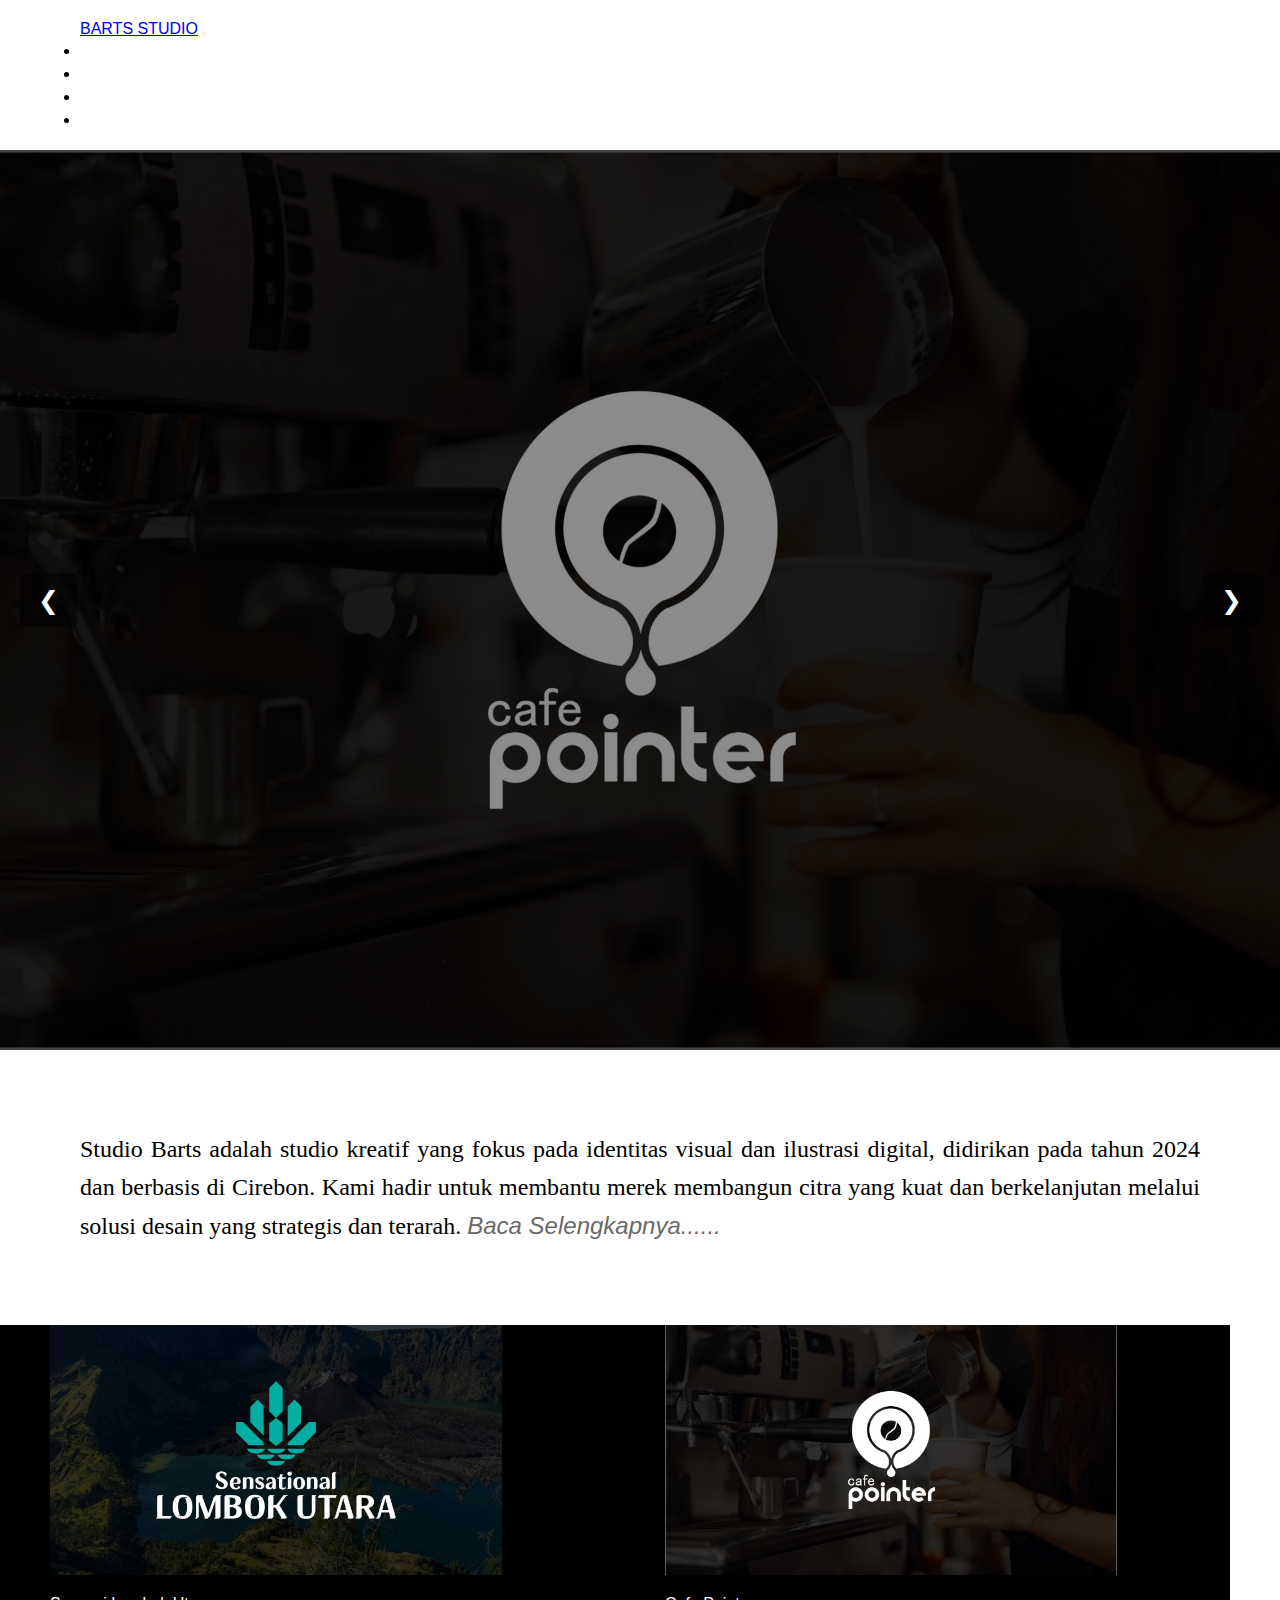
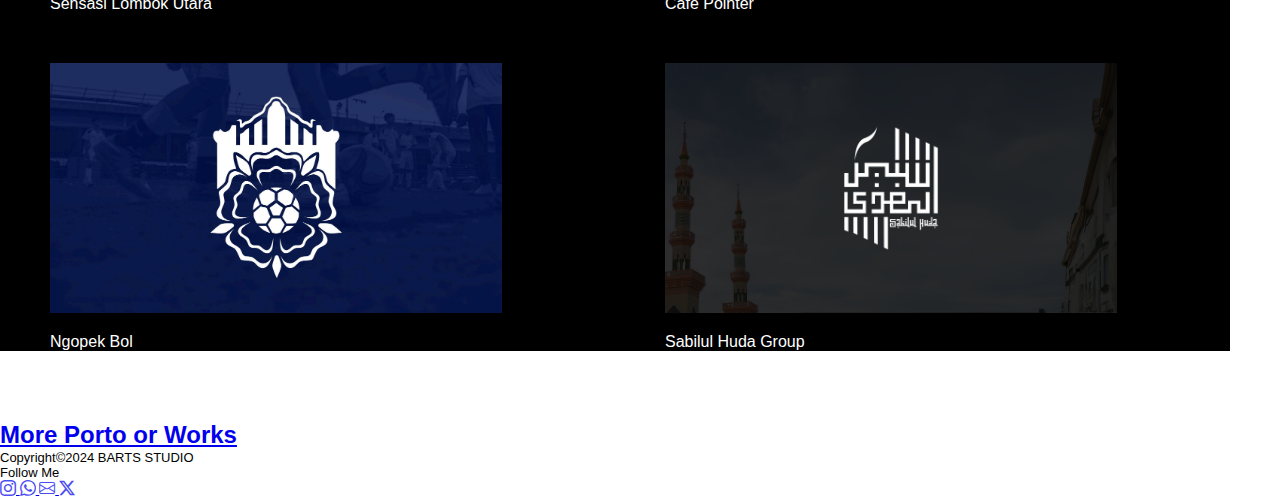
<file: index.html>
<!DOCTYPE html>
<html lang="en">
  <head>
    <meta charset="UTF-8" />
    <meta http-equiv="X-UA-Compatible" content="IE=edge" />
    <meta name="viewport" content="width=device-width, initial-scale=1.0" />

    <link
      href="https://cdn.jsdelivr.net/npm/bootstrap@5.0.2/dist/css/bootstrap.min.css"
      rel="stylesheet"
      integrity="sha384-EVSTQN3/azprG1Anm3QDgpJLIm9Nao0Yz1ztcQTwFspd3yD65VohhpuuCOmLASjC"
      crossorigin="anonymous"
    />

    <link rel="stylesheet" href="home.css" />

    <!-- Bootstrap Icons CDN -->
    <link
      href="https://cdn.jsdelivr.net/npm/bootstrap-icons@1.10.5/font/bootstrap-icons.css"
      rel="stylesheet"
    />

    <title>Home | Barts Studio</title>
  </head>
  <body class="bg-dark">
    <nav
      class="navbar navbar-expand-lg navbar-dark bg-dark text-light"
    >
      <div class="container-fluid">
        <a class="navbar-brand" href="index.html">BARTS STUDIO</a>

        <button
          class="navbar-toggler"
          type="button"
          data-bs-toggle="collapse"
          data-bs-target="#navbarSupportedContent"
          aria-controls="navbarSupportedContent"
          aria-expanded="false"
          aria-label="Toggle navigation"
        >
          <span class="navbar-toggler-icon"></span>
        </button>

        <!-- Isi Menu -->
        <div class="collapse navbar-collapse" id="navbarSupportedContent">
          <ul class="navbar-nav ms-auto mb-2 mb-lg-0">
            <li class="nav-item">
              <a
                class="nav-link active"
                aria-current="page"
                href="index.html"
                >Home</a
              >
            </li>
            <li class="nav-item">
              <a class="nav-link" href="porto.html">Portofolio</a>
            </li>
            <li class="nav-item">
              <a class="nav-link" href="merch.html">Merch</a>
            </li>
            <li class="nav-item">
              <a class="nav-link" href="about.html">About</a>
            </li>
          </ul>
        </div>
      </div>
    </nav>

   <main>
    <div class="carousel">
        
        

        <div class="carousel-track">
            <div class="slide">
                <img src="asset_img/Portopointer_page-0001.jpg">
            </div>
            <div class="slide">
                <img src="asset_img/ilustrasi1.jpg">
            </div>
            <div class="slide">
                <img src="asset_img/p3 (1).png">
            </div>
        </div>
        <button class="carousel-btn prev">❮</button>
        <button class="carousel-btn next">❯</button>

    </div>
</main>

    <div class="company text-light">
        <p>Studio Barts adalah studio kreatif yang fokus pada identitas visual dan
        ilustrasi digital, didirikan pada tahun 2024 dan berbasis di Cirebon. Kami
        hadir untuk membantu merek membangun citra yang kuat dan berkelanjutan
        melalui solusi desain yang strategis dan terarah. <a href="about.html"><i>Baca Selengkapnya......</i></a></p>
    </div>
    <div class="porto-terbaru bg-dark">
          <div class="porto">
              <img src="asset_img/lombok utara.jpg" alt="">
              <div class="text-light"><p>Sensasi Lombok Utara</p></div>
          </div>

          <div class="porto">
            <a href="cafepointer.html">
              <img src="asset_img/Portopointer_page-0001.jpg" alt="">
               <div class="text-light"><p>Cafe Pointer</p></div>
            </a>
          </div>

          <div class="porto">
              <img src="asset_img/ngopekbol.jpg" alt="">
              <div class="text-light"><p>Ngopek Bol </p></div>
          </div>

          <div class="porto">
            <a href=""></a>
              <img src="asset_img/p3 (1).png" alt="">
              <div class="text-light"><p>Sabilul Huda Group</p></div>
          </div>
      </div>
      <div class="more">
        <a href="porto.html"><h2>More Porto or Works</h2></a>
      </div>


    <!-- Footer -->
    <footer class="bg-dark text-light py-4 mt-auto">
      <div
        class="container d-flex justify-content-between align-items-center flex-wrap"
      >
        <div class="text-start">Copyright©2024 BARTS STUDIO</div>
        <div class="d-flex justify-content-end flex-wrap gap-text-20" >
          <div class="follow" >Follow Me</div>
                <a
                  href="https://instagram.com/barts.std"
                  target="_blank"
                  class="text-light me-3"
                >
                  <i class="bi bi-instagram"></i>
                </a>
                <a
                  href="https://wa.me/+6288215061939"
                  target="_blank"
                  class="text-light me-3"
                >
                  <i class="bi bi-whatsapp"></i>
                </a>

                <a href="mailto:your-email@gmail.com" class="text-light me-3">
                  <i class="bi bi-envelope"></i>
                </a>
                <a href="https://x.com" target="_blank" class="text-light">
                  <i class="bi bi-twitter-x"></i>
          </a>
        </div>
      </div>
    </footer>

    <script
      src="https://cdn.jsdelivr.net/npm/bootstrap@5.0.2/dist/js/bootstrap.bundle.min.js"
      integrity="sha384-MrcW6ZMFYlzcLA8Nl+NtUVF0sA7MsXsP1UyJoMp4YLEuNSfAP+JcXn/tWtIaxVXM"
      crossorigin="anonymous"
    ></script>
    <body>
      <head></head>
  <script src="index.js"></script>
  </body>
</html>
</file>
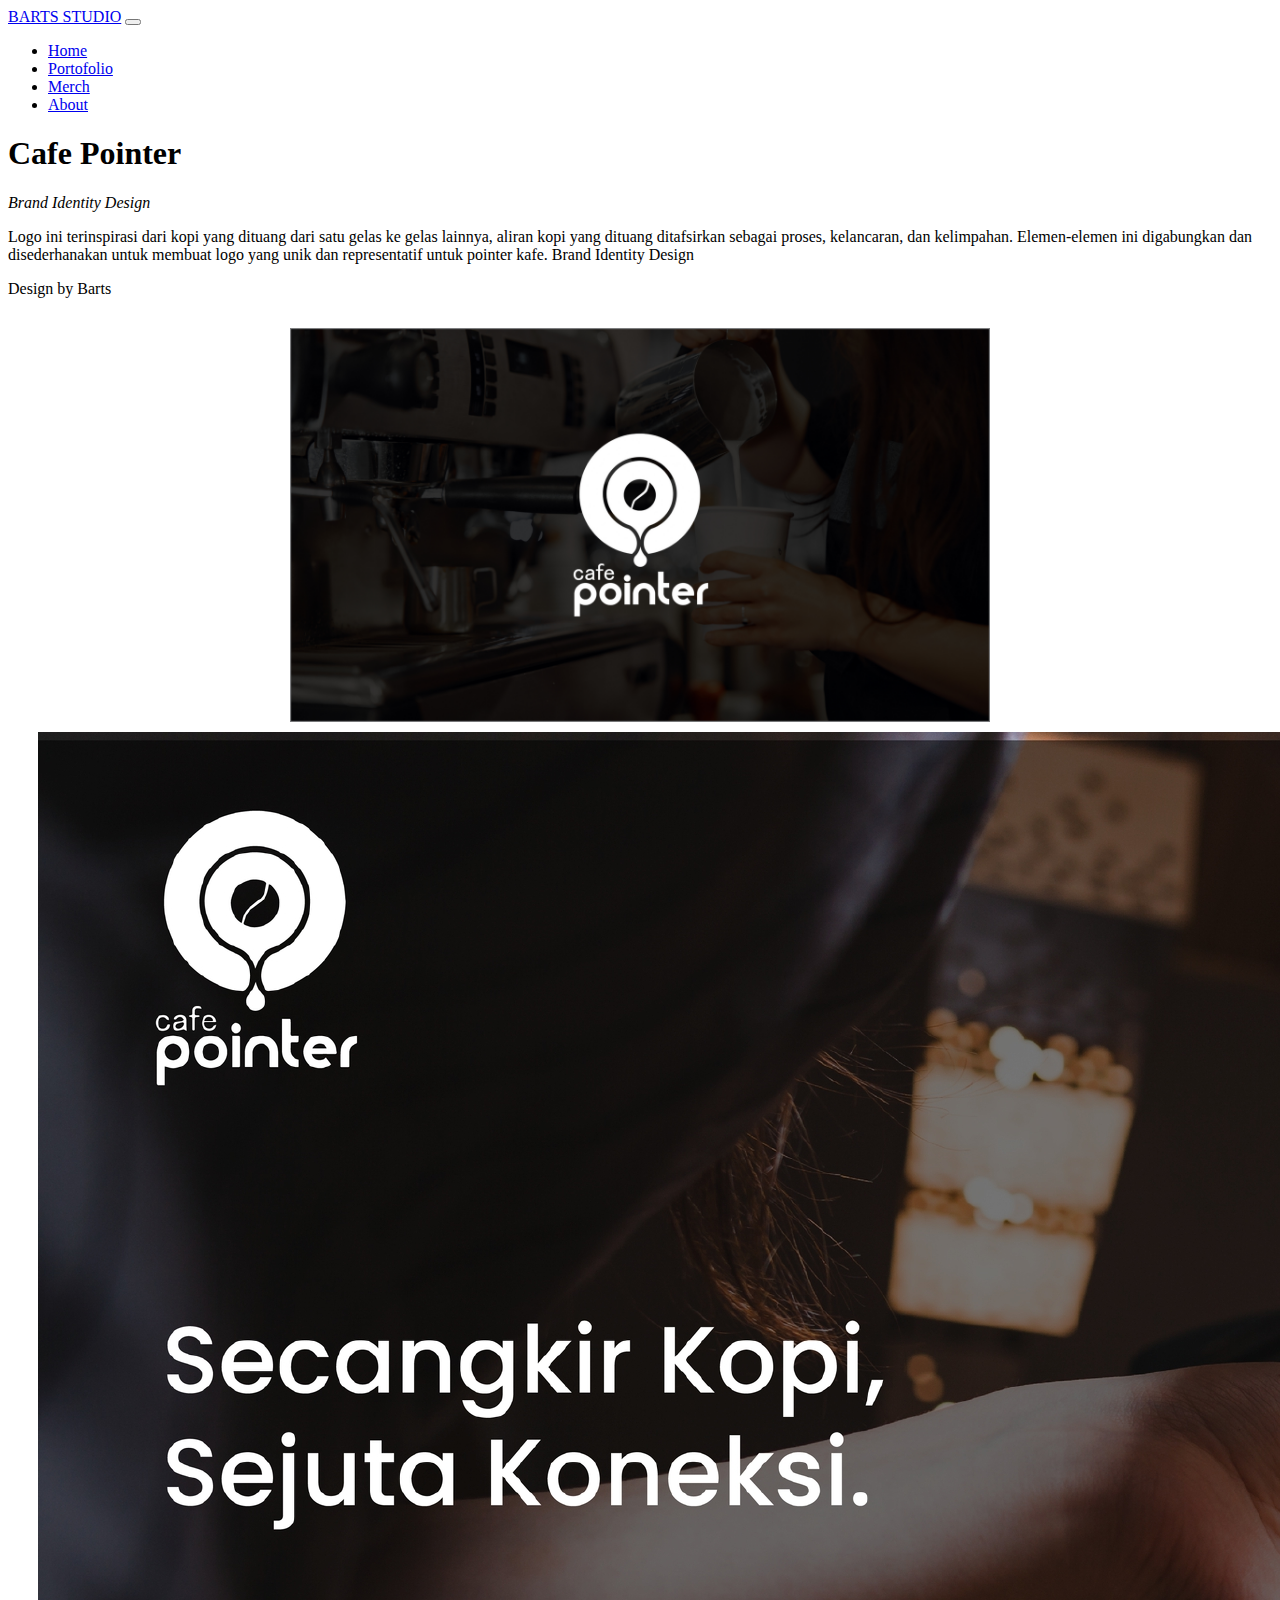
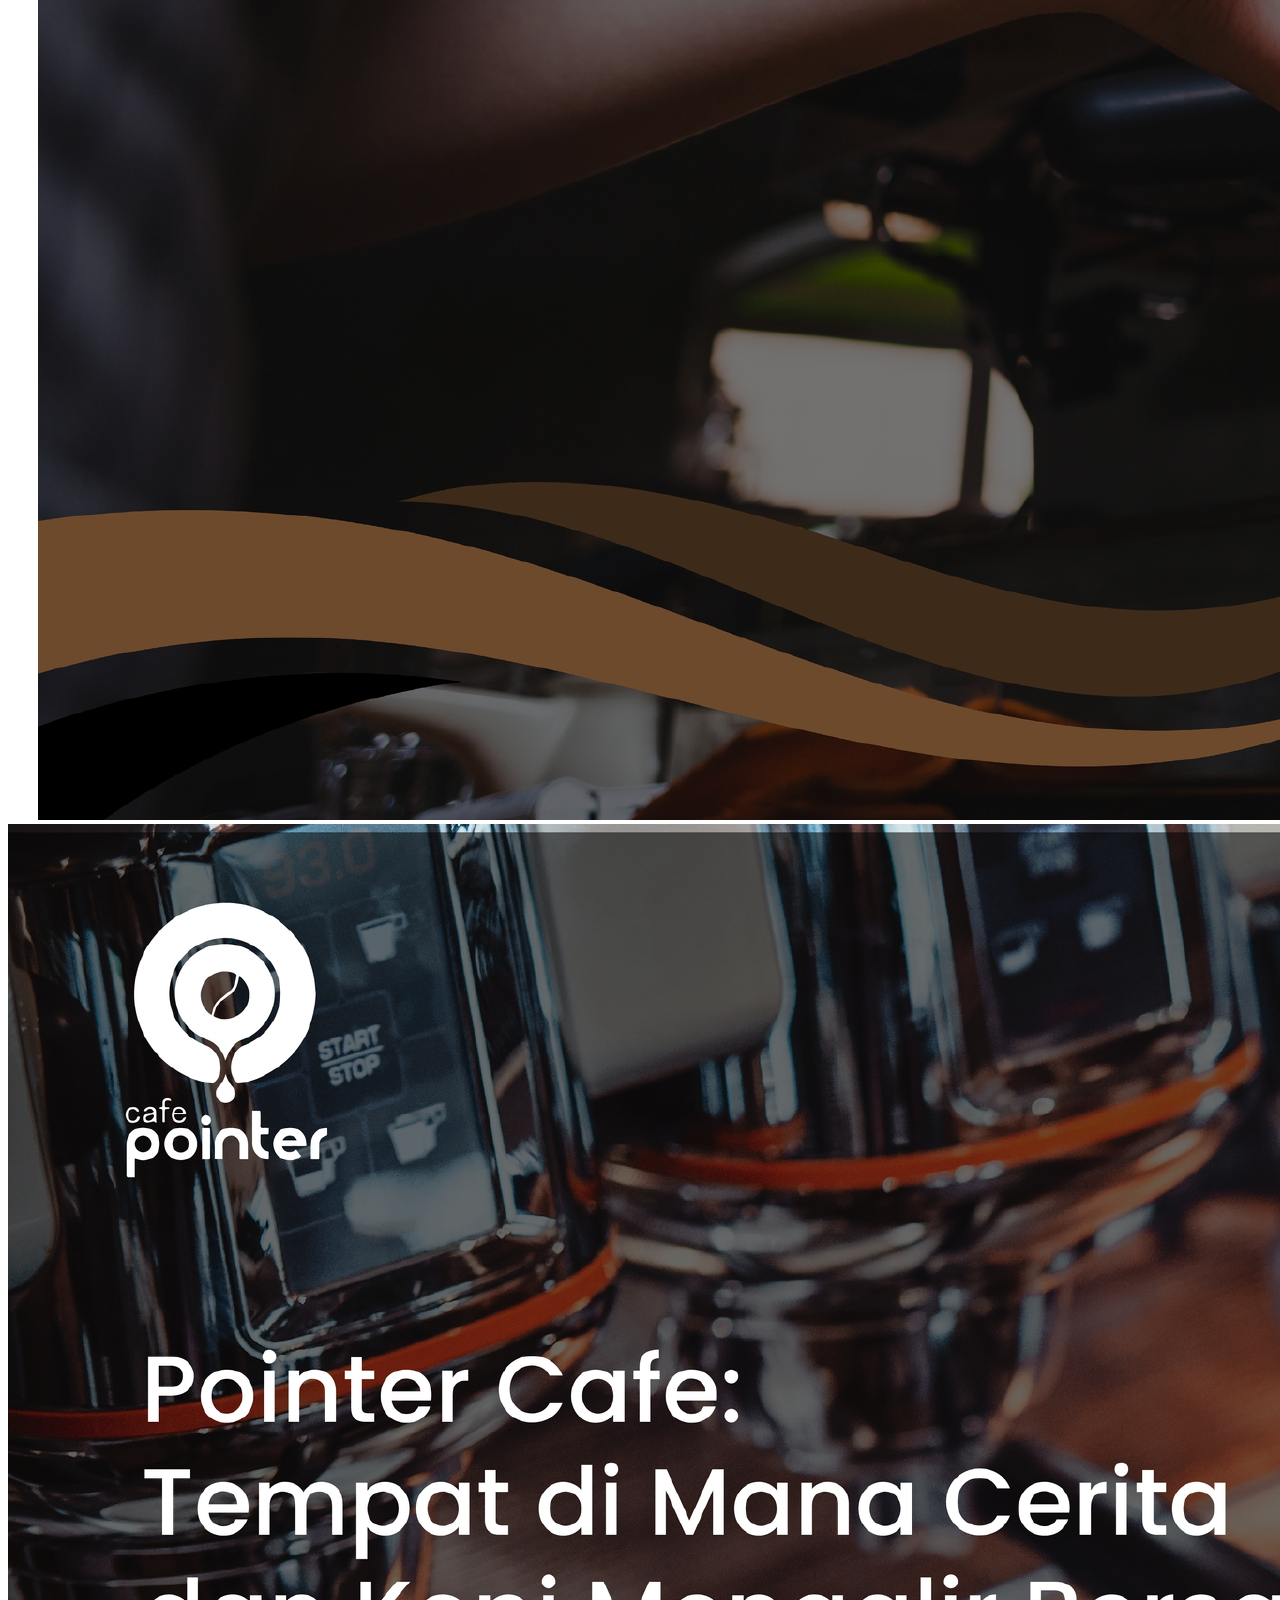
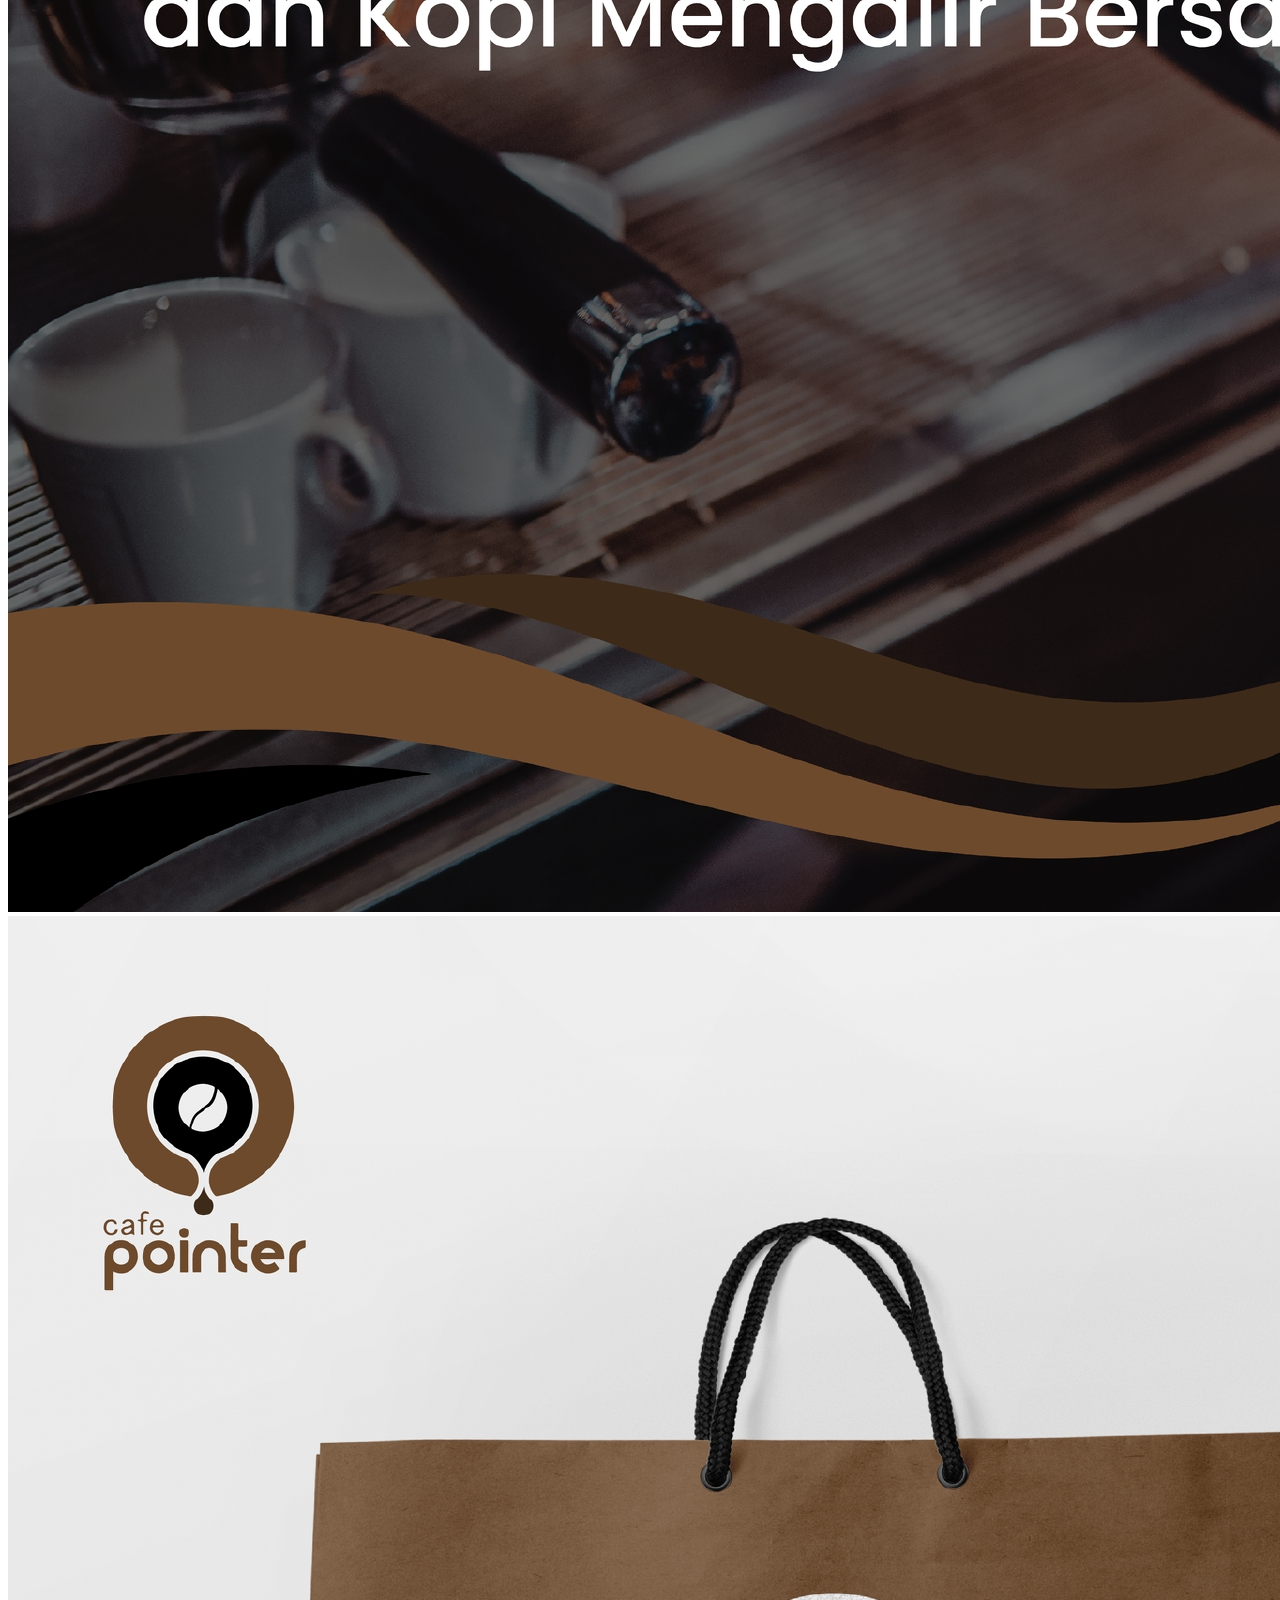
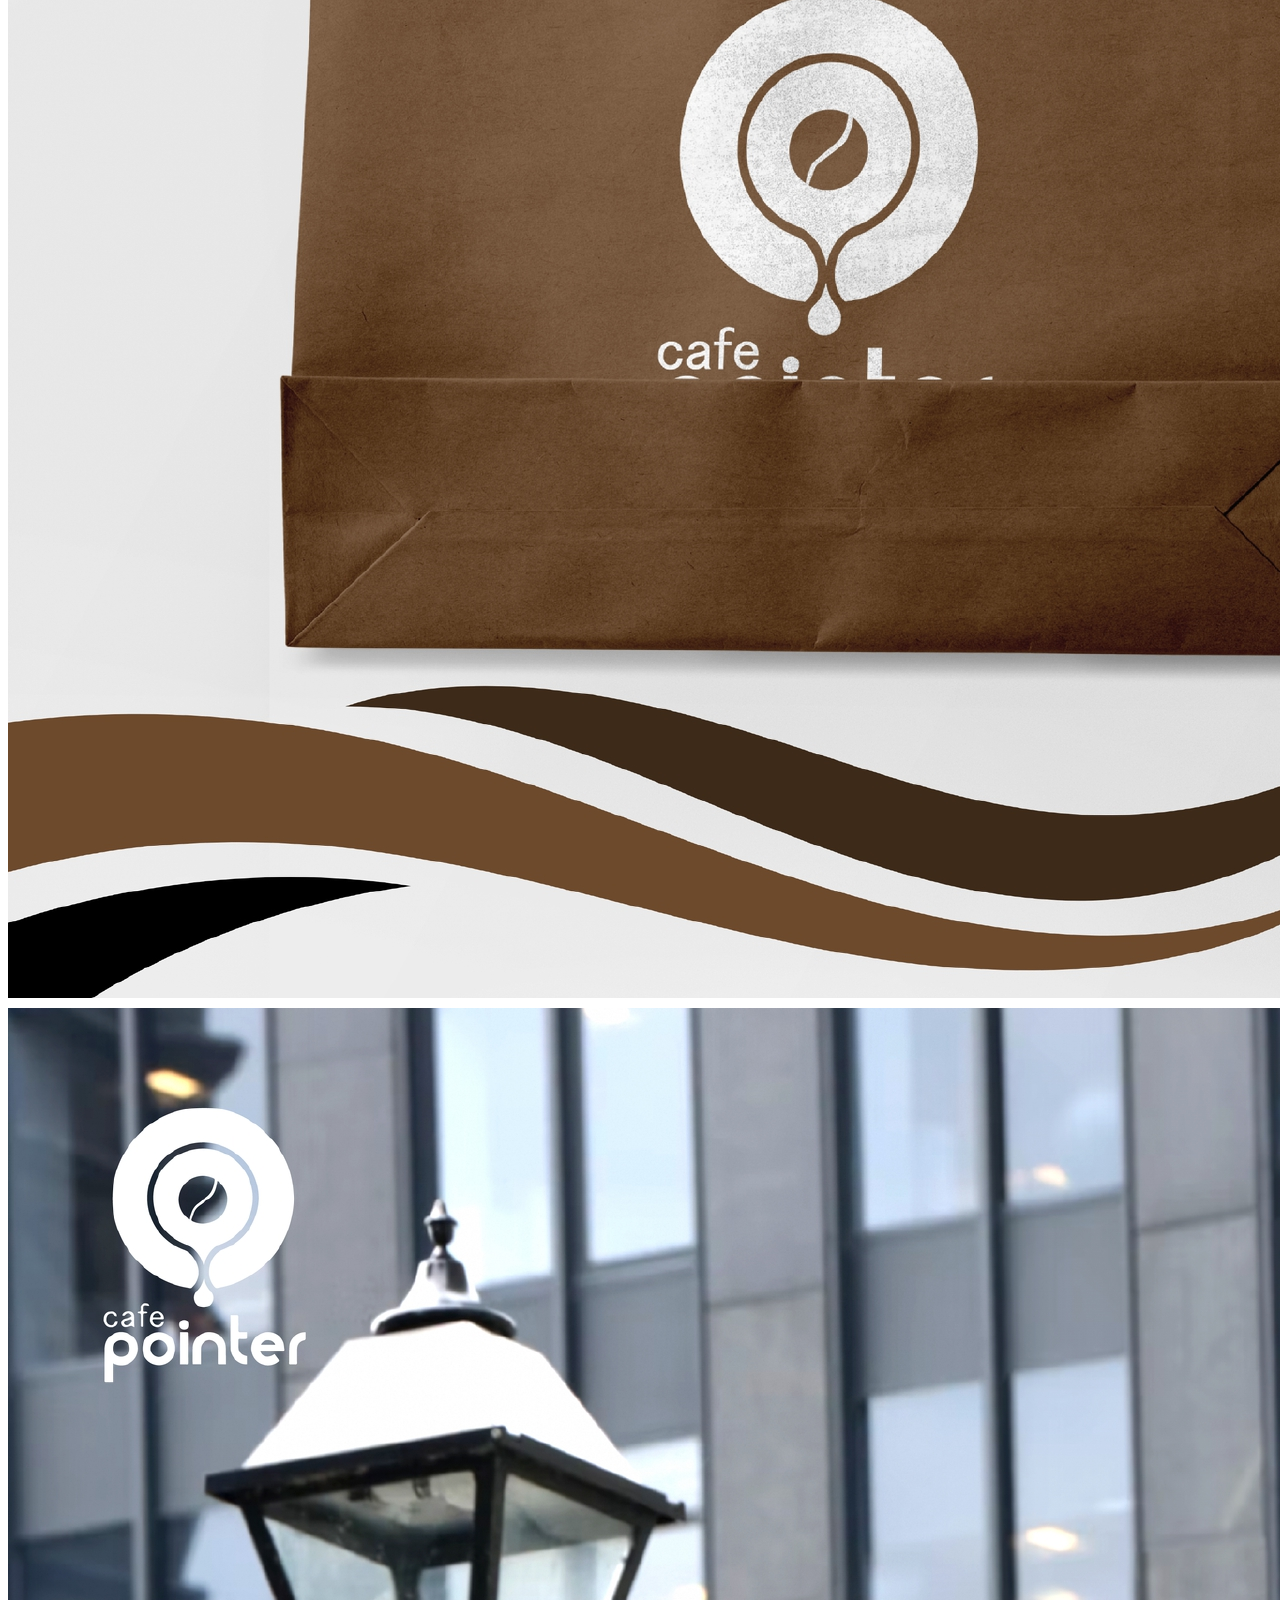
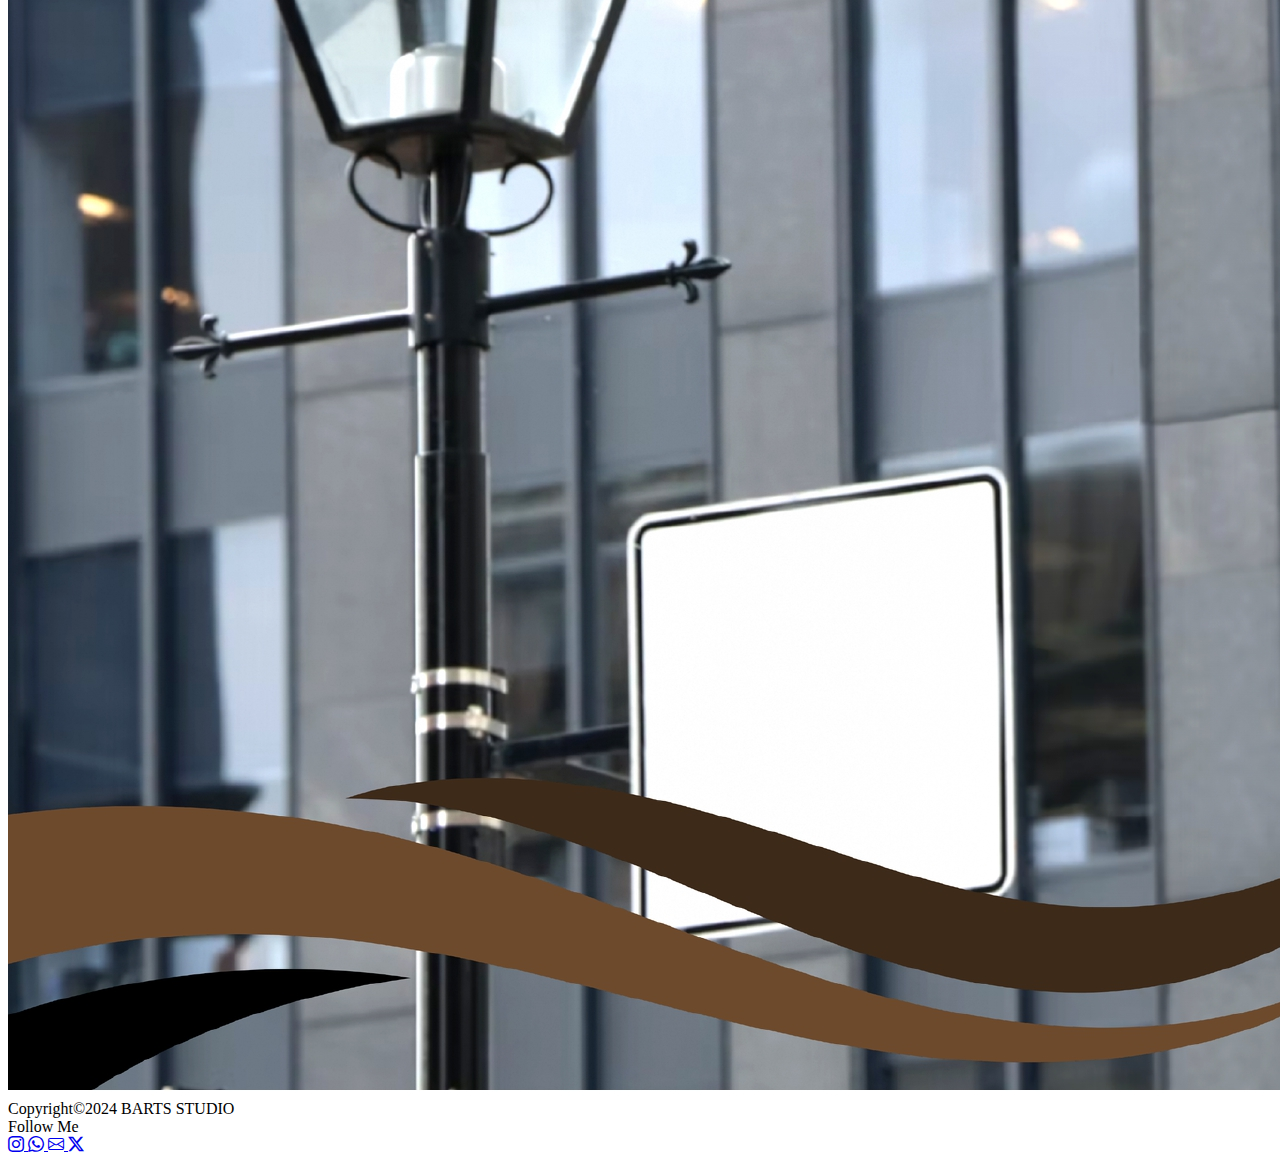
<file: cafepointer.html>
<!DOCTYPE html>
<html lang="en">
<head>
    <meta charset="UTF-8">
    <meta name="viewport" content="width=device-width, initial-scale=1.0">
    <title>Ngopek Bol</title>
    <link href="https://cdn.jsdelivr.net/npm/bootstrap@5.0.2/dist/css/bootstrap.min.css" rel="stylesheet" integrity="sha384-EVSTQN3/azprG1Anm3QDgpJLIm9Nao0Yz1ztcQTwFspd3yD65VohhpuuCOmLASjC" crossorigin="anonymous">
    <link rel="stylesheet" href="cafepointer.css">
    <link
      href="https://cdn.jsdelivr.net/npm/bootstrap-icons@1.10.5/font/bootstrap-icons.css"
      rel="stylesheet"
    />

</head>
<body class="bg-dark">
   <nav class="navbar navbar-expand-lg navbar-dark bg-dark text-light">
  <div class="container-fluid">
    <!-- Logo -->
    <a class="navbar-brand" href="#">BARTS STUDIO</a>

    <!-- Toggle (3 garis) -->
    <button class="navbar-toggler" type="button" data-bs-toggle="collapse" data-bs-target="#navbarSupportedContent"
      aria-controls="navbarSupportedContent" aria-expanded="false" aria-label="Toggle navigation">
      <span class="navbar-toggler-icon"></span>
    </button>

    <!-- Isi Menu -->
    <div class="collapse navbar-collapse" id="navbarSupportedContent">
      <ul class="navbar-nav ms-auto mb-2 mb-lg-0">
        <li class="nav-item">
          <a class="nav-link" href="index.html">Home</a>
        </li>
        <li class="nav-item">
          <a class="nav-link active" aria-current="page" href="porto.html">Portofolio</a>
        </li>
         <li class="nav-item">
          <a class="nav-link" href="merch.html">Merch</a>
        </li>
        <li class="nav-item">
          <a class="nav-link" href="about.html">About</a>
        </li>
      </ul>
    </div>
  </div>
</nav>
    <div class="designby bg-dark">
        <h1><b>Cafe Pointer</b></h1>
        <span><i>Brand Identity Design</i></span>
        <div class="deskripsi">
          <p>Logo ini terinspirasi dari kopi yang dituang dari satu
        gelas ke gelas lainnya, aliran kopi yang dituang
        ditafsirkan sebagai proses, kelancaran, dan
        kelimpahan. Elemen-elemen ini digabungkan dan
        disederhanakan untuk membuat logo yang unik dan
        representatif untuk pointer kafe.
        Brand Identity Design</p>
        <span class="design"> Design by Barts</span>
        </div>
    </div>
    <div class="gambar1">
        <img src="ASSET IMG/Portopointer_page-0001.jpg" alt="">
    </div>
    <div class="nama-project">
     <div class="gambar2">
        <img src="ASSET IMG/gambar2.jpg" alt="">
    </div>
    </div>
     <div class="gambar3">
        <img src="ASSET IMG/Portopointer_page-0003.jpg" alt="">
    </div>
     <div class="gambar4">
        <img src="ASSET IMG/Portopointer_page-0004.jpg" alt="">
    </div>
     <div class="gambar5">
        <img src="ASSET IMG/Portopointer_page-0005.jpg" alt="">
    </div>
    
     <footer class="bg-dark text-light py-4 mt-auto">
      <div
        class="container d-flex justify-content-between align-items-center flex-wrap"
      >
        <div class="text-start">Copyright©2024 BARTS STUDIO</div>
        <div class="d-flex justify-content-end flex-wrap gap-text-20" >
          <div class="follow" >Follow Me</div>
                <a
                  href="https://instagram.com/barts.std"
                  target="_blank"
                  class="text-light me-3"
                >
                  <i class="bi bi-instagram"></i>
                </a>
                <a
                  href="https://wa.me/+6288215061939"
                  target="_blank"
                  class="text-light me-3"
                >
                  <i class="bi bi-whatsapp"></i>
                </a>

                <a href="mailto:your-email@gmail.com" class="text-light me-3">
                  <i class="bi bi-envelope"></i>
                </a>
                <a href="https://x.com" target="_blank" class="text-light">
                  <i class="bi bi-twitter-x"></i>
          </a>
        </div>
      </div>
    </footer>

</body>
</html>
</file>
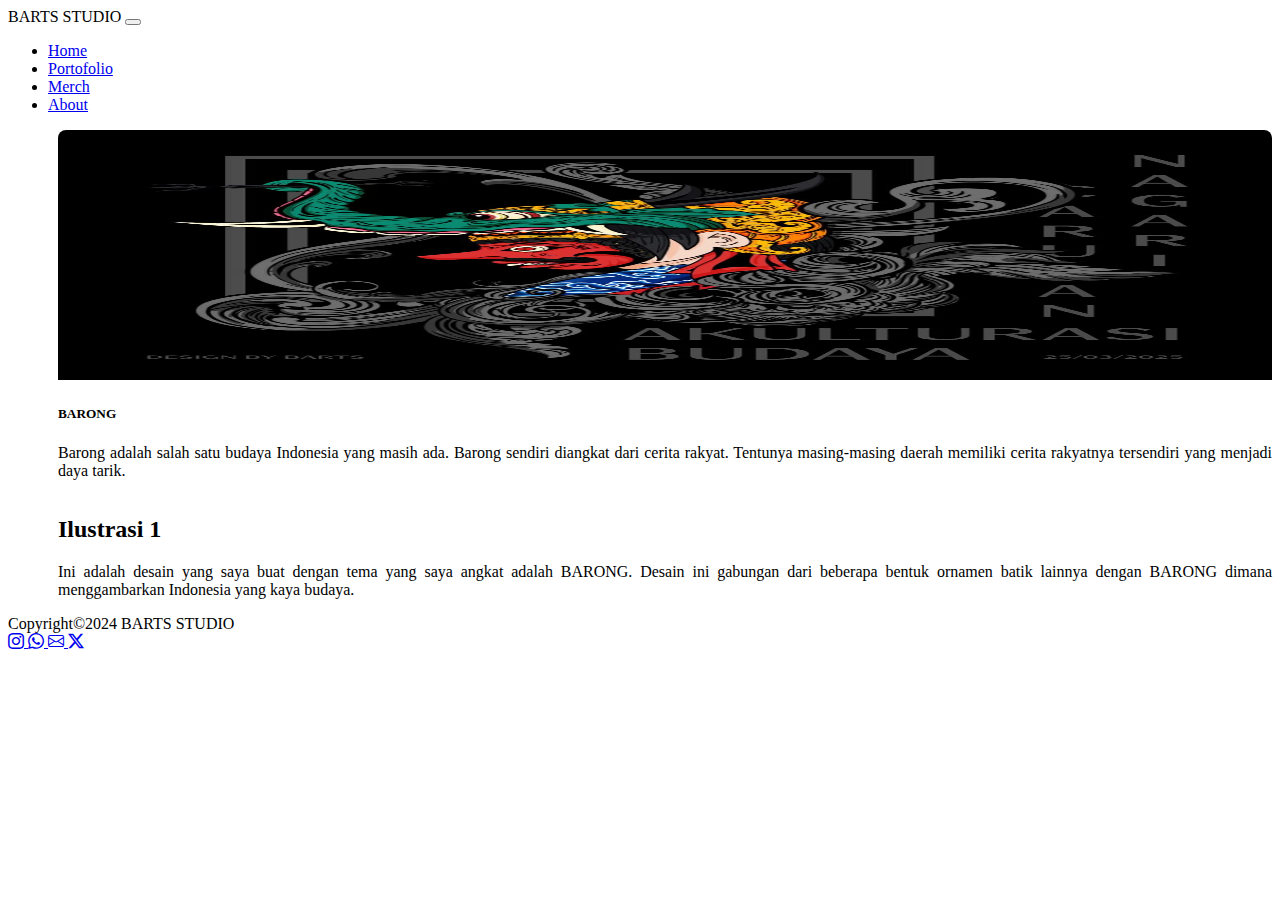
<file: font.html>
<!DOCTYPE html>
<html lang="en">
<head>
    <meta charset="UTF-8">
    <meta http-equiv="X-UA-Compatible" content="IE=edge">
    <meta name="viewport" content="width=device-width, initial-scale=1.0">

    <link href="https://cdn.jsdelivr.net/npm/bootstrap@5.0.2/dist/css/bootstrap.min.css" rel="stylesheet" integrity="sha384-EVSTQN3/azprG1Anm3QDgpJLIm9Nao0Yz1ztcQTwFspd3yD65VohhpuuCOmLASjC" crossorigin="anonymous">
    
    <link rel="stylesheet" href="logo1.css">

    <!-- Bootstrap Icons CDN -->
<link href="https://cdn.jsdelivr.net/npm/bootstrap-icons@1.10.5/font/bootstrap-icons.css" rel="stylesheet">

    <title>ilustrasi</title>
</head>
<body class="bg-dark">
   <nav class="navbar navbar-expand-lg navbar-dark bg-dark text-light sticky-top">
  <div class="container-fluid">
    <!-- Logo -->
    <a class="navbar-brand">BARTS STUDIO</a>

    <!-- Toggle (3 garis) -->
    <button class="navbar-toggler" type="button" data-bs-toggle="collapse" data-bs-target="#navbarSupportedContent"
      aria-controls="navbarSupportedContent" aria-expanded="false" aria-label="Toggle navigation">
      <span class="navbar-toggler-icon"></span>
    </button>

    <!-- Isi Menu -->
     <div class="collapse navbar-collapse" id="navbarSupportedContent">
      <ul class="navbar-nav ms-auto mb-2 mb-lg-0">
        <li class="nav-item">
          <a class="nav-link" href="index.html">Home</a>
        </li>
        <li class="nav-item">
          <a class="nav-link active" aria-current="page" href="porto.html">Portofolio</a>
        </li>
         <li class="nav-item">
          <a class="nav-link" href="merch.html">Merch</a>
        </li>
        <li class="nav-item">
          <a class="nav-link" href="about.html">About</a>
        </li>
      </ul>
    </div>
  </div>
</nav>


 <div class="row text-dark m-2 g-2" id="layout">
  <div class="col-sm-3 g-2">
    <a class="text-decoration-none text-dark">
      <div class="card h-100">
        <img src="ASSET IMG/ilustrasi1.jpg" style="height: 250px; width: 100%;" class="card-img-top" alt="...">
        <div class="card-body">
          <h5 class="card-title text-center">BARONG</h5>
          <p class="card-text">Barong adalah salah satu budaya Indonesia yang masih ada. Barong sendiri diangkat
                              dari cerita rakyat. Tentunya masing-masing daerah memiliki cerita rakyatnya tersendiri
                              yang menjadi daya tarik.
          </p>
        </div>
      </div>
    </a>
  </div>
   <div class="col-md-6 text-white">
      <h2 class="fw-bold">Ilustrasi 1</h2>
      <p> Ini adalah desain yang saya buat dengan tema yang saya angkat adalah BARONG. Desain ini gabungan dari 
        beberapa bentuk ornamen batik lainnya dengan BARONG dimana menggambarkan Indonesia yang kaya budaya.
      </p>
    </div>
  </div>


  <!-- <div class="Deskripsi-Karya">
      <h2 class="fw-bold">Logo Coffee</h2>
      <p> Ini adalah job desain pertama saya dari seorang owner Coffe Shop. Dimana dia menginginkan desain bernuansa Coffe yang elegant tanpa menghilangkan filosofi kopi itu sendiri.
      </p>
    </div>
  </div> -->

<!-- Footer -->
<footer class="bg-dark text-light py-4 mt-auto">
  <div class="container d-flex justify-content-between align-items-center flex-wrap">
    <div class="text-start">
    Copyright©2024 BARTS STUDIO
    </div>
    <div class="d-flex justify-content-end flex-wrap">
      <a href="https://instagram.com/barts.std" target="_blank" class="text-light me-3">
        <i class="bi bi-instagram"></i>
      </a>
      <a href="https://wa.me/6282136511609" target="_blank" class="text-light me-3">
        <i class="bi bi-whatsapp"></i>
      </a>
      <a href="mailto:your-email@gmail.com" class="text-light me-3">
        <i class="bi bi-envelope"></i>
      </a>
      <a href="https://x.com" target="_blank" class="text-light">
        <i class="bi bi-twitter-x"></i>
      </a>
    </div>
  </div>
</footer>





      <script src="https://cdn.jsdelivr.net/npm/bootstrap@5.0.2/dist/js/bootstrap.bundle.min.js" integrity="sha384-MrcW6ZMFYlzcLA8Nl+NtUVF0sA7MsXsP1UyJoMp4YLEuNSfAP+JcXn/tWtIaxVXM" crossorigin="anonymous"></script>
<body>
<head>
</file>
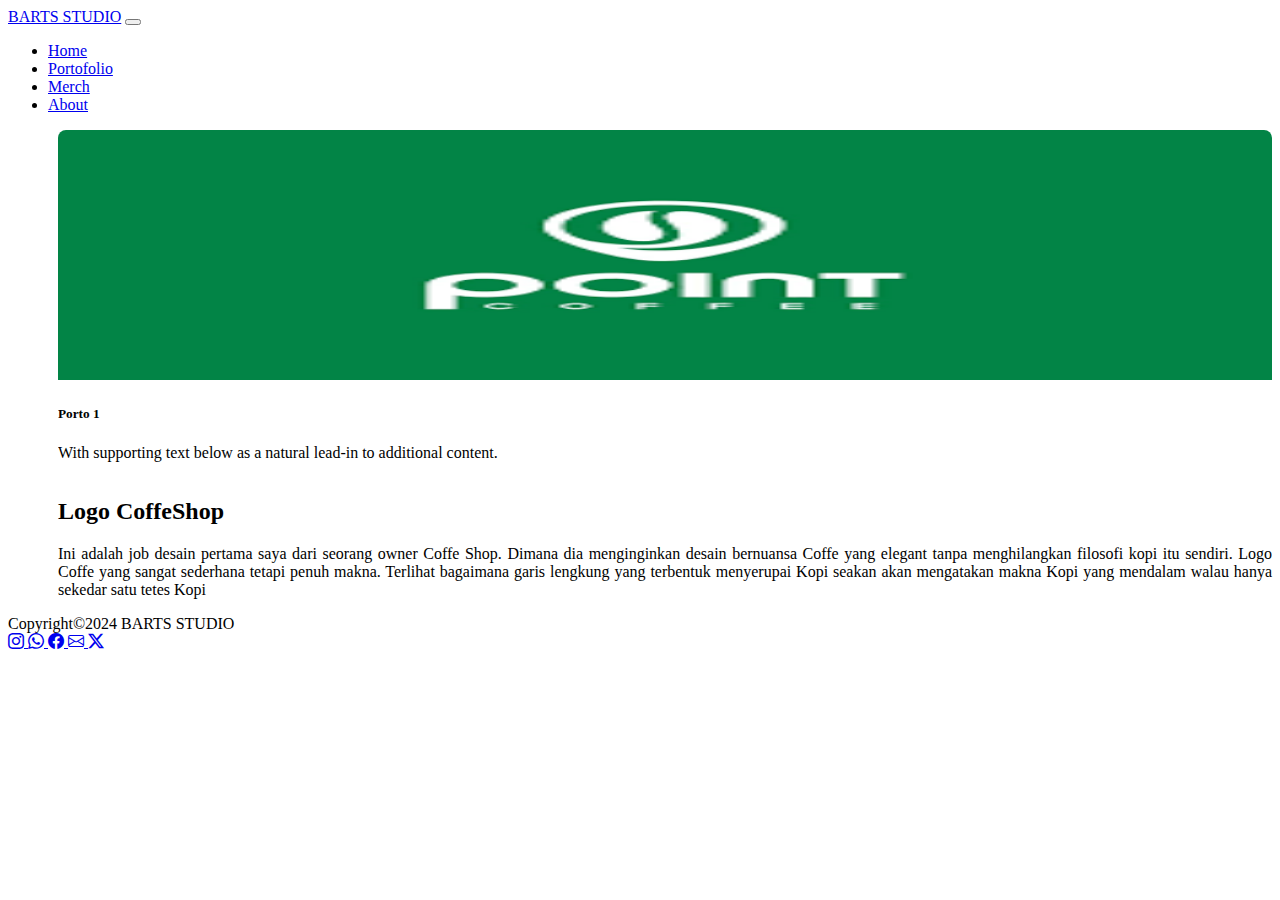
<file: logo1.html>
<!DOCTYPE html>
<html lang="en">
<head>
    <meta charset="UTF-8">
    <meta http-equiv="X-UA-Compatible" content="IE=edge">
    <meta name="viewport" content="width=device-width, initial-scale=1.0">

    <link href="https://cdn.jsdelivr.net/npm/bootstrap@5.0.2/dist/css/bootstrap.min.css" rel="stylesheet" integrity="sha384-EVSTQN3/azprG1Anm3QDgpJLIm9Nao0Yz1ztcQTwFspd3yD65VohhpuuCOmLASjC" crossorigin="anonymous">
    
    <link rel="stylesheet" href="logo1.css">

    <!-- Bootstrap Icons CDN -->
<link href="https://cdn.jsdelivr.net/npm/bootstrap-icons@1.10.5/font/bootstrap-icons.css" rel="stylesheet">

    <title>LOGO</title>
</head>
<body class="bg-dark">
   <nav class="navbar navbar-expand-lg navbar-dark bg-dark text-light sticky-top">
  <div class="container-fluid">
    <!-- Logo -->
    <a class="navbar-brand" href="#">BARTS STUDIO</a>

    <!-- Toggle (3 garis) -->
    <button class="navbar-toggler" type="button" data-bs-toggle="collapse" data-bs-target="#navbarSupportedContent"
      aria-controls="navbarSupportedContent" aria-expanded="false" aria-label="Toggle navigation">
      <span class="navbar-toggler-icon"></span>
    </button>

    <!-- Isi Menu -->
     <div class="collapse navbar-collapse" id="navbarSupportedContent">
      <ul class="navbar-nav ms-auto mb-2 mb-lg-0">
        <li class="nav-item">
          <a class="nav-link" href="index.html">Home</a>
        </li>
        <li class="nav-item">
          <a class="nav-link active" aria-current="page" href="porto.html">Portofolio</a>
        </li>
         <li class="nav-item">
          <a class="nav-link" href="merch.html">Merch</a>
        </li>
        <li class="nav-item">
          <a class="nav-link" href="about.html">About</a>
        </li>
      </ul>
    </div>
  </div>
</nav>


 <div class="row text-dark m-2 g-2" id="layout">
  <div class="col-sm-3 g-2">
    <a class="text-decoration-none text-dark">
      <div class="card h-100">
        <img src="download.png" style="height: 250px; width: 100%;" class="card-img-top" alt="...">
        <div class="card-body">
          <h5 class="card-title text-center">Porto 1</h5>
          <p class="card-text">With supporting text below as a natural lead-in to additional content.</p>
        </div>
      </div>
    </a>
  </div>
   <div class="col-md-6 text-white" >
      <h2 class="fw-bold"> Logo CoffeShop
      </h2>
      <p>Ini adalah job desain pertama saya dari seorang owner Coffe Shop. Dimana dia menginginkan desain bernuansa Coffe yang elegant tanpa menghilangkan filosofi kopi itu sendiri.
        Logo Coffe yang sangat sederhana tetapi penuh makna. Terlihat bagaimana 
        garis lengkung yang terbentuk menyerupai Kopi seakan akan mengatakan makna Kopi yang mendalam walau hanya sekedar
        satu tetes Kopi
      </p>
    </div>
  </div>

  <!-- <div class="Deskripsi-Karya">
      <h2 class="fw-bold">Logo Coffee</h2>
      <p> Ini adalah job desain pertama saya dari seorang owner Coffe Shop. Dimana dia menginginkan desain bernuansa Coffe yang elegant tanpa menghilangkan filosofi kopi itu sendiri.
      </p>
    </div>
  </div> -->

<!-- Footer -->
<footer class="bg-dark text-light py-4 mt-auto">
  <div class="container d-flex justify-content-between align-items-center flex-wrap">
    <div class="text-start">
    Copyright©2024 BARTS STUDIO
    </div>
    <div class="d-flex justify-content-end flex-wrap">
      <a href="https://instagram.com/barts.std" target="_blank" class="text-light me-3">
        <i class="bi bi-instagram"></i>
      </a>
      <a href="https://wa.me/6282136511609" target="_blank" class="text-light me-3">
        <i class="bi bi-whatsapp"></i>
      </a>
      <a href="https://facebook.com" target="_blank" class="text-light me-3">
        <i class="bi bi-facebook"></i>
      </a>
      <a href="mailto:your-email@gmail.com" class="text-light me-3">
        <i class="bi bi-envelope"></i>
      </a>
      <a href="https://x.com" target="_blank" class="text-light">
        <i class="bi bi-twitter-x"></i>
      </a>
    </div>
  </div>
</footer>





      <script src="https://cdn.jsdelivr.net/npm/bootstrap@5.0.2/dist/js/bootstrap.bundle.min.js" integrity="sha384-MrcW6ZMFYlzcLA8Nl+NtUVF0sA7MsXsP1UyJoMp4YLEuNSfAP+JcXn/tWtIaxVXM" crossorigin="anonymous"></script>
<body>
<head>
</file>
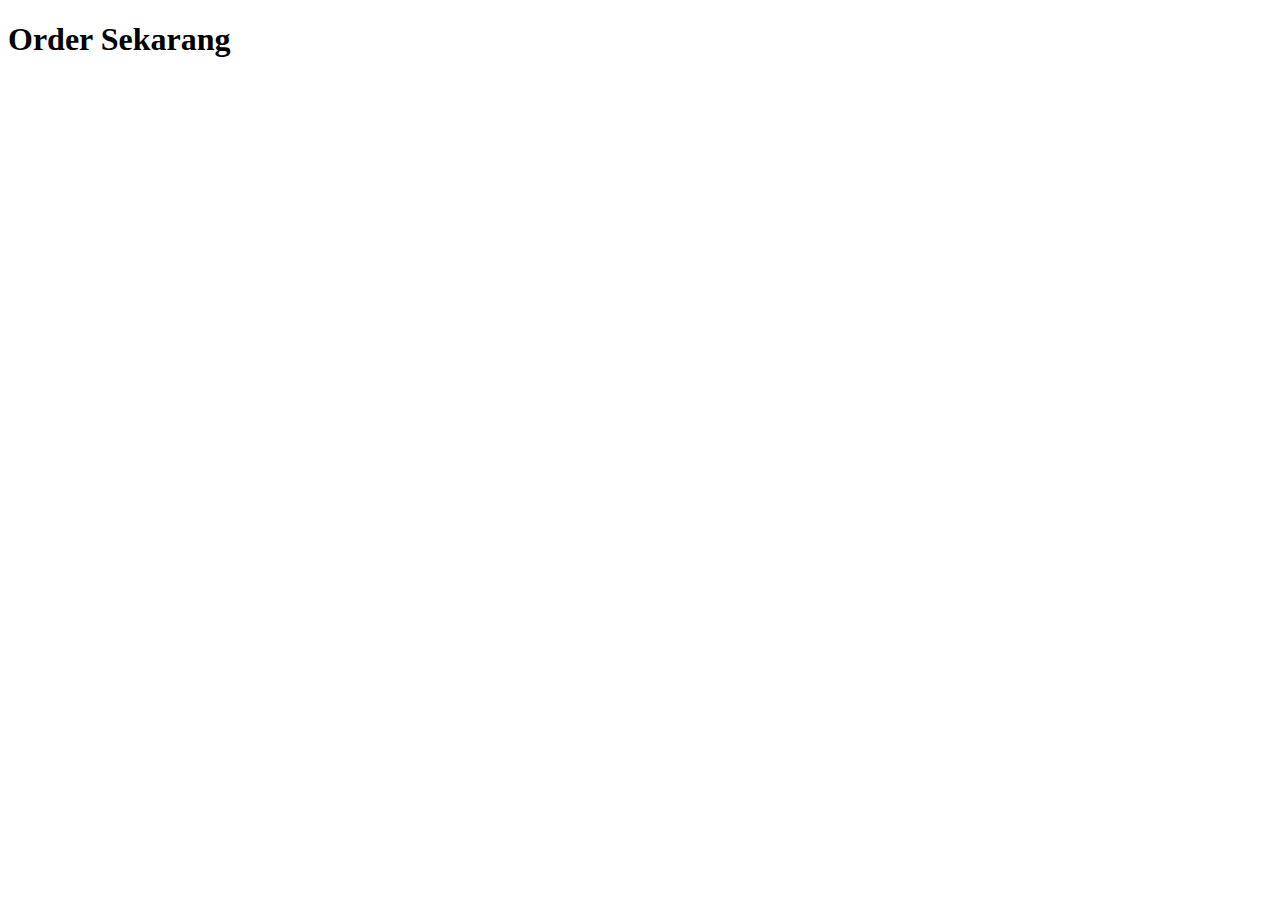
<file: pemesanan.html>
<!DOCTYPE html>
<html lang="en">
<head>
    <meta charset="UTF-8">
    <meta name="viewport" content="width=device-width, initial-scale=1.0">
    <title>Document</title>
</head>
<body>
    <H1>Order Sekarang</H1>

    
</body>
</html>
</file>
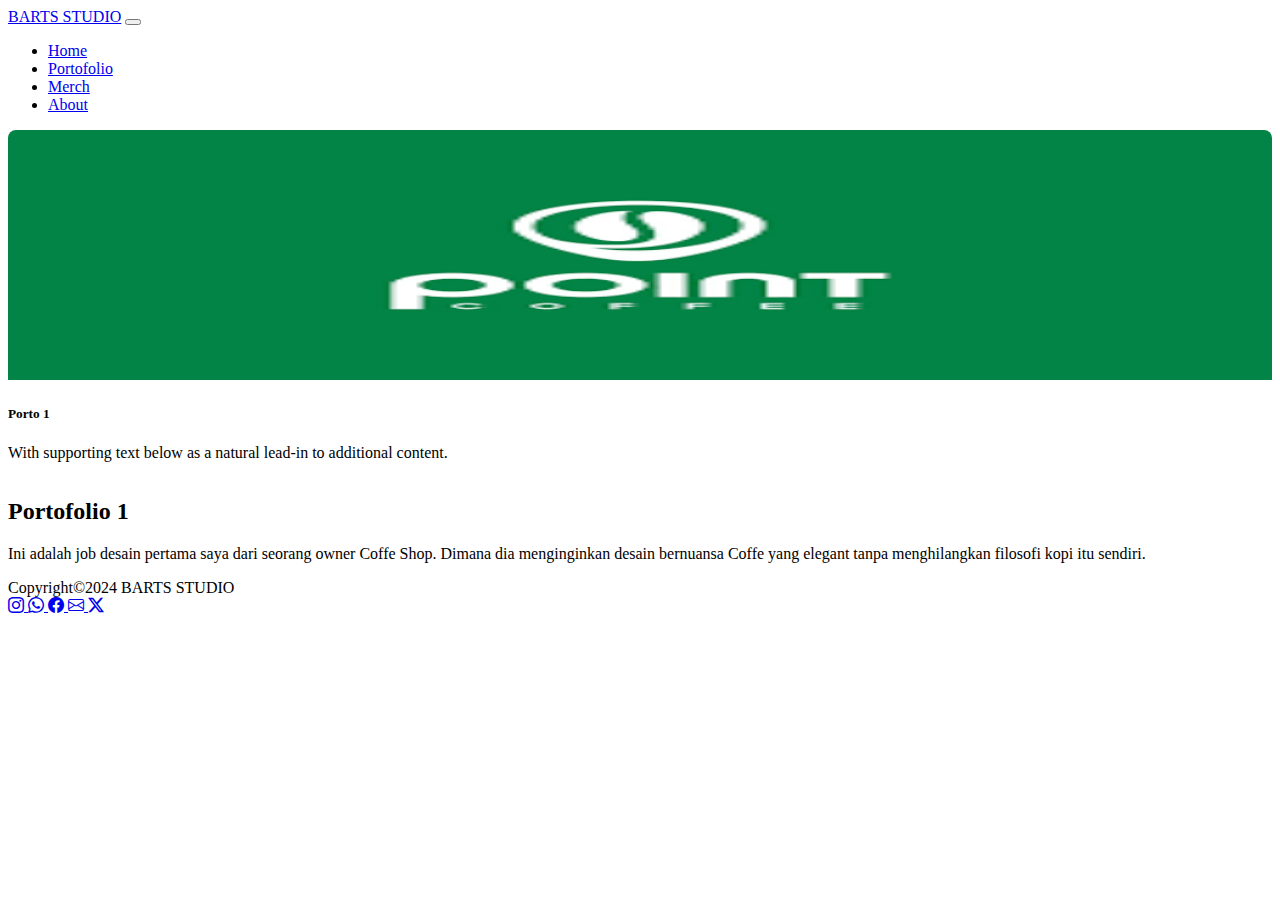
<file: porto1.html>
<!DOCTYPE html>
<html lang="en">
<head>
    <meta charset="UTF-8">
    <meta http-equiv="X-UA-Compatible" content="IE=edge">
    <meta name="viewport" content="width=device-width, initial-scale=1.0">

    <link href="https://cdn.jsdelivr.net/npm/bootstrap@5.0.2/dist/css/bootstrap.min.css" rel="stylesheet" integrity="sha384-EVSTQN3/azprG1Anm3QDgpJLIm9Nao0Yz1ztcQTwFspd3yD65VohhpuuCOmLASjC" crossorigin="anonymous">
    
    <link rel="stylesheet" href="porto1.css">

    <!-- Bootstrap Icons CDN -->
<link href="https://cdn.jsdelivr.net/npm/bootstrap-icons@1.10.5/font/bootstrap-icons.css" rel="stylesheet">

    <title>Porto</title>
</head>
<body class="bg-dark">
   <nav class="navbar navbar-expand-lg navbar-dark bg-dark text-light sticky-top">
  <div class="container-fluid">
    <!-- Logo -->
    <a class="navbar-brand" href="#">BARTS STUDIO</a>

    <!-- Toggle (3 garis) -->
    <button class="navbar-toggler" type="button" data-bs-toggle="collapse" data-bs-target="#navbarSupportedContent"
      aria-controls="navbarSupportedContent" aria-expanded="false" aria-label="Toggle navigation">
      <span class="navbar-toggler-icon"></span>
    </button>

    <!-- Isi Menu -->
     <div class="collapse navbar-collapse" id="navbarSupportedContent">
      <ul class="navbar-nav ms-auto mb-2 mb-lg-0">
        <li class="nav-item">
          <a class="nav-link" href="index.html">Home</a>
        </li>
        <li class="nav-item">
          <a class="nav-link active" aria-current="page" href="porto.html">Portofolio</a>
        </li>
         <li class="nav-item">
          <a class="nav-link" href="merch.html">Merch</a>
        </li>
        <li class="nav-item">
          <a class="nav-link" href="about.html">About</a>
        </li>
      </ul>
    </div>
  </div>
</nav>


 <div class="row text-dark m-2 g-2">
  <div class="col-sm-3 g-2">
    <a class="text-decoration-none text-dark">
      <div class="card h-100">
        <img src="download.png" style="height: 250px; width: 100%;" class="card-img-top" alt="...">
        <div class="card-body">
          <h5 class="card-title text-center">Porto 1</h5>
          <p class="card-text">With supporting text below as a natural lead-in to additional content.</p>
        </div>
      </div>
    </a>
  </div>
   <div class="col-md-6 text-white">
      <h2 class="fw-bold">Portofolio 1</h2>
      <p>Ini adalah job desain pertama saya dari seorang owner Coffe Shop. Dimana dia menginginkan desain bernuansa Coffe yang elegant tanpa menghilangkan filosofi kopi itu sendiri.</p>
      <a href="/pemesanan.html">
      </a>
    </div>
  </div>

  <!-- <div class="Deskripsi-Karya">
      <h2 class="fw-bold">Logo Coffee</h2>
      <p> Ini adalah job desain pertama saya dari seorang owner Coffe Shop. Dimana dia menginginkan desain bernuansa Coffe yang elegant tanpa menghilangkan filosofi kopi itu sendiri.
      </p>
    </div>
  </div> -->

<!-- Footer -->
<footer class="bg-dark text-light py-4 mt-auto">
  <div class="container d-flex justify-content-between align-items-center flex-wrap">
    <div class="text-start">
    Copyright©2024 BARTS STUDIO
    </div>
    <div class="d-flex justify-content-end flex-wrap">
      <a href="https://instagram.com/barts.std" target="_blank" class="text-light me-3">
        <i class="bi bi-instagram"></i>
      </a>
      <a href="https://wa.me/6282136511609" target="_blank" class="text-light me-3">
        <i class="bi bi-whatsapp"></i>
      </a>
      <a href="https://facebook.com" target="_blank" class="text-light me-3">
        <i class="bi bi-facebook"></i>
      </a>
      <a href="mailto:your-email@gmail.com" class="text-light me-3">
        <i class="bi bi-envelope"></i>
      </a>
      <a href="https://x.com" target="_blank" class="text-light">
        <i class="bi bi-twitter-x"></i>
      </a>
    </div>
  </div>
</footer>





      <script src="https://cdn.jsdelivr.net/npm/bootstrap@5.0.2/dist/js/bootstrap.bundle.min.js" integrity="sha384-MrcW6ZMFYlzcLA8Nl+NtUVF0sA7MsXsP1UyJoMp4YLEuNSfAP+JcXn/tWtIaxVXM" crossorigin="anonymous"></script>
<body>
<head>
</file>
<file: cafepointer.css>
.nama-project {
    padding-left: 30px;
    padding-top:10px;
    color: #fff;
}
.nama-project span{
    font-family: Verdana, Geneva, Tahoma, sans-serif;
    padding-top: 0%;
}
.gambar1{
    display: flex;
    padding-top: 30px;
    align-items: center;
    justify-content: center;
}
.gambar1 img{
    width: 700px;
}
</file>
<file: logo1.css>
.body {
  background-color: #1e1e1e;
}

.card {
  border-radius: 8px;
  overflow: hidden;
  
}

.Deskripsi-Karya {
    color: aliceblue;
    padding-left: 5%;
}

.tombol {
    color: white;
    background-color: red;
}
#layout {
  gap: 30px;
  padding-left: 50px;
}
p{
  text-align: justify;
}
</file>
<file: porto1.css>
.body {
  background-color: #1e1e1e;
}

.card {
  border-radius: 8px;
  overflow: hidden;
  
}

.Deskripsi-Karya {
    color: aliceblue;
    padding-left: 5%;
}

.tombol {
    color: white;
    background-color: red;
}
</file>
<file: home.css>
/* ================= RESET ================= */
* {
  margin: 0;
  padding: 0;
  box-sizing: border-box;
  font-family: "Montserrat",  Helvetica,Arial, sans-serif;
}

/* ================= NAVBAR ================= */
.navbar {
  top: 0;
  left: 0;
  width: 100%;
  padding: 20px 80px;
  background: transparent !important;
  z-index: 999;
}

.navbar .nav-link {
  color: white !important;
  margin-left: 25px;
  font-size: 20px;
  letter-spacing: 0.5px;
  transition: 0.2s;
}

.navbar .nav-link:hover {
  opacity: 0.6;
}

.follow {
  padding-right: 20px;
}

/* ================= CAROUSEL ================= */
.carousel {
  width: 100%;
  height: 100vh;
  position: relative;
  overflow: hidden;
}

/* overlay gelap */
.carousel::after {
  content: "";
  position: absolute;
  inset: 0;
  background: rgba(0, 0, 0, 0.45);
  z-index: 1;
}

.carousel-track {
  display: flex;
  height: 100%;
  transition: transform 2.5s ease;
  position: relative;
  z-index: 0;
}

.slide {
  min-width: 100%;
  height: 100%;
}

.slide img {
  width: 100%;
  height: 100%;
  object-fit: cover;
}

/* tombol */
.prev,
.next {
  position: absolute;
  top: 50%;
  transform: translateY(-50%);
  padding: 12px 18px;
  border: none;
  background: rgba(0, 0, 0, 0.5);
  color: white;
  font-size: 25px;
  cursor: pointer;
  border-radius: 4px;
  transition: 0.3s;
  z-index: 2;
}

.prev:hover,
.next:hover {
  background: rgba(0, 0, 0, 0.8);
}

.prev { left: 20px; }
.next { right: 20px; }

/* ================= COMPANY ================= */
.company {
  padding: 80px 40px;
  max-width: 1200px;
  margin: auto;
  text-align: justify;
}

.company p {
  font-family:'Times New Roman', Times, serif;
  font-size: 24px;
  line-height: 1.6;
}

.company a {
  color: #6b6868;
  text-decoration: none;
}

/* ================= PORTFOLIO ================= */
.porto-terbaru {
  display: grid;
  grid-template-columns: repeat(2, 1fr); /* 🔥 hanya 2 per baris */
  gap: 50px;
  background-color: black;
  padding-left: 50px;
  /* margin: 0 auto ; */
  justify-content: center ;
  align-items: center;
  margin-bottom: 70px;
  margin-right: 50px;
  
  /* max-width: 900px; */
}


.porto {
  width: 100%;
}

.porto a {
  text-decoration: none;
  color: inherit;
}

.porto img {
  width: 80%;
  height: 250px;
  object-fit: cover;
  display: block;
}
.porto video {
  width: 100%;
  height: 100%;
  object-fit: cover;
  display: block;
}

.porto p {
  padding-top: 20px;
  color: white;
}
/* =====================
   FOOTER
===================== */
footer {
  border-top: 1px solid rgba(255,255,255,0.08);
  font-size: 13px;
}

footer i {
  font-size: 16px;
  opacity: 0.7;
  transition: 0.3s;
}

footer i:hover {
  opacity: 1;
}


/* ================= MORE ================= */


/* ================= RESPONSIVE ================= */

/* Tablet */
/* Mobile */
@media (max-width: 576px) {
  .navbar {
    padding: 16px 20px;
  }

  .navbar .nav-link {
    font-size: 15px;
    margin-left: 25px;
  }

  .carousel {
    height: 55vh;
  }

  .prev,
  .next {
    padding: 6px 10px;
    font-size: 18px;
  }

  /* ================= PORTFOLIO MOBILE ================= */
  /* =====================
   FORCE CENTER MOBILE
===================== */
@media (max-width: 768px) {

  .porto-terbaru {
    width: 100vw;
    margin: 0 auto;
    padding: 24px 0 !important;

    display: flex;
    flex-direction: column;
    align-items: center;
    justify-content: center;
  }

  .porto-terbaru .porto {
    width: 90%;
    max-width: 320px;

    margin: 0 auto;            /* KUNCI */
    /* border-radius: 16px; */
    overflow: hidden;
    background: #000;
  }

  .porto-terbaru .porto video {
    width: 100%;
    height: auto;
    display: block;
    object-fit: cover;
  }


}
}
/* =====================
   FOOTER MOBILE FIX
===================== */
@media (max-width: 768px) {

  footer .container {
    flex-direction: column !important;   /* TURUN KE BAWAH */
    justify-content: center !important;
    align-items: center !important;
    text-align: center;
    gap: 14px;
  }

  footer .container > div:first-child {
    font-size: 13px;
    line-height: 1.6;
    opacity: 0.85;
  }

  footer .container > div:last-child {
    justify-content: center !important;
  }

  footer a {
    margin-right: 0 !important;   /* override me-3 */
  }

}
</file>
